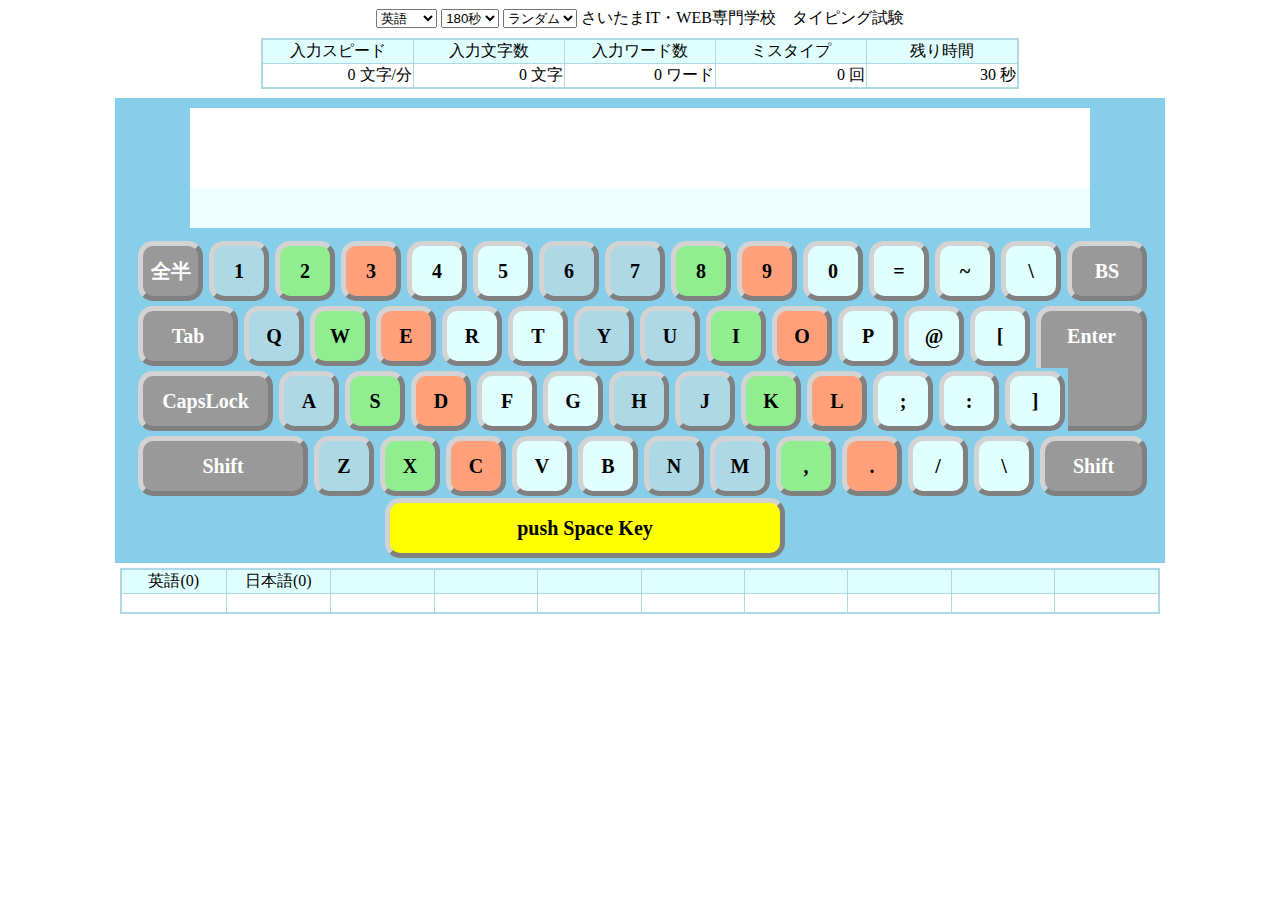
<file: exam/typingexam/index.html>
<!DOCTYPE html>
<html lang="ja">

<head>
    <meta charset="UTF-8">
    <meta name="viewport" content="width=device-width, initial-scale=1.0">
    <title>さいたまIT・WEB専門学校　タイピング試験</title>
    <link rel="stylesheet" href="style.css">
</head>

<body>
    <!-- 【コンボボックスのメニュー】----------------------------------------------------- -->
    <div class="container">
        <section class="box menu">
            <div class="hit">A</div>
            <div class="miss">A</div>
            <select id="mondainoselect">
            </select>
            <select id="selectTime">
                <option value="30">30秒</option>
                <option value="180" selected>180秒</option>
            </select>
            <select id="selectOrder">
                <option value="true">登録順</option>
                <option value="false" selected>ランダム</option>
            </select>
            <!-- ***************************************************************
            <select name="kviewselect" onclick="kviewchange(value)">
                <option value="0" selected>キー表示あり</option>
                <option value="1">キー表示なし</option>
            </select>
            <select name="mojikubetuselect" onclick="mojikubetuchange(value)">
                <option value="0" selected>大文字小文字区別なし</option>
                <option value="1">大文字小文字区別あり</option>
            </select>
            <select name="jogenselect" onclick="jogenchange(value)">
                <option value="0" selected>初心者モードオフ</option>
                <option value="100">初心者モードオン</option>
            </select> 
            ******************************************************************** -->
            さいたまIT・WEB専門学校　タイピング試験

        </section>
        <section class="box score">
            <table border>
                <tr>
                    <td>入力スピード</td>
                    <td>入力文字数</td>
                    <td>入力ワード数</td>
                    <td>ミスタイプ</td>
                    <td>残り時間</td>
                </tr>
                <tr>
                    <td class="score1">0 文字/分</td>
                    <td class="score2">0 文字</td>
                    <td class="score3">0 ワード</td>
                    <td class="score4">0 回</td>
                    <td class="score5">30 秒</td>
                </tr>
            </table>
        </section>
        <!-- 【問題の表示画面】----------------------------------------------------- -->
        <section class="box dan0">
            <div class="quest">
                <div class="msg">
                    <span class="msgStr"></span><span class="unit"></span>
                </div>
                <div class="bufView">
                    <span class="inputAfter"></span><span class="inputBuf"></span><span class="inputBefore"></span>
                </div>
                <div class="candidates"></div>
            </div>
        </section>
        <!-- 【数字キー部分】----------------------------------------------------- -->
        <section class="box dan1">
            <ul>
                <li class="k">全半</li>
                <li class="k49 k33">1</li>
                <li class="k50 k34">2</li>
                <li class="k51 k35">3</li>
                <li class="k52 k36">4</li>
                <li class="k53 k37">5</li>
                <li class="k54 k38">6</li>
                <li class="k55 k39">7</li>
                <li class="k56 k40">8</li>
                <li class="k57 k41">9</li>
                <li class="k48">0</li>
                <li class="k45 k61">=</li>
                <li class="k94 k126">~</li>
                <li class="k92 k124">\</li>
                <li class="">BS</li>
            </ul>
        </section>
        <!-- 【アルファベット上段部分】----------------------------------------------------- -->
        <section class="box dan2">
            <ul>
                <li class="">Tab</li>
                <li class="k81">Q</li>
                <li class="k87">W</li>
                <li class="k69">E</li>
                <li class="k82">R</li>
                <li class="k84">T</li>
                <li class="k89">Y</li>
                <li class="k85">U</li>
                <li class="k73">I</li>
                <li class="k79">O</li>
                <li class="k80">P</li>
                <li class="k64 k96">@</li>
                <li class="k91 k123">[</li>
                <li class="k">Enter</li>
            </ul>
        </section>
        <!-- 【アルファベット中段部分】----------------------------------------------------- -->
        <section class="box dan3">
            <ul>
                <li class="k">CapsLock</li>
                <li class="k65">A</li>
                <li class="k83">S</li>
                <li class="k68">D</li>
                <li class="k70">F</li>
                <li class="k71">G</li>
                <li class="k72">H</li>
                <li class="k74">J</li>
                <li class="k75">K</li>
                <li class="k76">L</li>
                <li class="k59 k43">;</li>
                <li class="k58 k42">:</li>
                <li class="k93 k125">]</li>
            </ul>
        </section>
        <!-- 【アルファベット下段部分】----------------------------------------------------- -->
        <section class="box dan4">
            <ul>
                <li class="k">Shift</li>
                <li class="k90">Z</li>
                <li class="k88">X</li>
                <li class="k67">C</li>
                <li class="k86">V</li>
                <li class="k66">B</li>
                <li class="k78">N</li>
                <li class="k77">M</li>
                <li class="k44 k60">,</li>
                <li class="k46 k62">.</li>
                <li class="k47 k63">/</li>
                <li class="k92 k95">\</li>
                <li class="k">Shift</li>
            </ul>
        </section>
        <!-- 【スペースキー部分】----------------------------------------------------- -->
        <section class="box dan5">
            <ul>
                <li class="space"></li>
            </ul>
        </section>

    </div>
    <!-- 【練習記録部分】----------------------------------------------------- -->
    <section class="box history">
        <table>
            <tr>
                <td class="title0">&nbsp;</td>
                <td class="title1">&nbsp;</td>
                <td class="title2">&nbsp;</td>
                <td class="title3">&nbsp;</td>
                <td class="title4">&nbsp;</td>
                <td class="title5">&nbsp;</td>
                <td class="title6">&nbsp;</td>
                <td class="title7">&nbsp;</td>
                <td class="title8">&nbsp;</td>
                <td class="title9">&nbsp;</td>
            </tr>
            <tr>
                <td class="total0">&nbsp;</td>
                <td class="total1">&nbsp;</td>
                <td class="total2">&nbsp;</td>
                <td class="total3">&nbsp;</td>
                <td class="total4">&nbsp;</td>
                <td class="total5">&nbsp;</td>
                <td class="total6">&nbsp;</td>
                <td class="total7">&nbsp;</td>
                <td class="total8">&nbsp;</td>
                <td class="total9">&nbsp;</td>
            </tr>
        </table>
    </section>
    <!-- 【デバッグ文字表示部分】----------------------------------------------------- -->
    <script src="kanaroma.js"></script>
    <script src="quest.js"></script>
    <script src="init.js"></script>
    <script src="program.js"></script>
</body>

</html>
</file>
<file: exam/typingexam/style.css>
* {
    box-sizing: border-box;
}

.container {
    /* background-color: #f0f; */
    width: 1050px;
    margin: 0 auto;
    position: relative;
}

.box {
    padding: 0px 20px;
    margin: 0px;
    height: 65px;
    width: 1050px;
    background-color: skyblue;
    margin: 0 auto;
}

/* ----------------------------------------------- */
.hit {
    width: 80px;
    height: 80px;
    line-height: 80px;
    background-color: yellow;
    position: absolute;
    left: 10px;
    top: 110px;
    text-align: center;
    z-index: 50;
    border-top: 5px solid lightgray;
    border-left: 5px solid lightgray;
    border-right: 5px solid gray;
    border-bottom: 5px solid gray;
    font-size: 40px;
    font-weight: bold;
    border-radius: 25px;
}

/* ----------------------------------------------- */
.miss {
    width: 80px;
    height: 80px;
    line-height: 80px;
    background-color: red;
    position: absolute;
    left: 10px;
    top: 210px;
    text-align: center;
    z-index: 50;
    border-top: 5px solid lightgray;
    border-left: 5px solid lightgray;
    border-right: 5px solid gray;
    border-bottom: 5px solid gray;
    font-size: 40px;
    font-weight: bold;
    border-radius: 25px;
}

/* ----------------------------------------------- */
.box ul {
    margin: 0 auto;
    /* list-style: none; */
    margin: 0px;
    padding: 0px;
    position: absolute;
    background-color: skyblue;
    display: inline-block;
    /* list-style: none; */
    display: flex;
}

.box li {
    display: inline-block;
    text-align: center;
    line-height: 50px;
    font-size: 20px;
    font-weight: bold;
    width: 60px;
    height: 60px;
    padding: 0px;
    margin: 3px;
    background-color: lightcyan;
    border-top: 5px solid lightgray;
    border-left: 5px solid lightgray;
    border-right: 5px solid gray;
    border-bottom: 5px solid gray;
    border-top-left-radius: 15px;
    border-top-right-radius: 15px;
    border-bottom-right-radius: 15px;
    border-bottom-left-radius: 15px;
}

/* 【両端のグレーのキー】----------------------------------------------- */
/* 全角半角キー */
.dan1 ul li:first-child {
    width: 65px;
    background-color: #999;
    color: #ffffff;
}

/* Tabキー */
.dan2 ul li:first-child {
    width: 100px;
    background-color: #999;
    color: #ffffff;
}

/* CapsLockキー */
.dan3 ul li:first-child {
    width: 135px;
    background-color: #999;
    color: #ffffff;
}

/* 左Shiftキー */
.dan4 ul li:first-child {
    width: 170px;
    background-color: #999;
    color: #ffffff;
}

/* BackSpaceキー */
.dan1 ul li:last-child {
    width: 80px;
    background-color: #999;
    color: #ffffff;
}

/* Enterキー */
.dan2 ul li:last-child {
    width: 111px;
    background-color: #999;
    color: #ffffff;
    height: 125px;
    border-bottom: 5px solid gray;
}

/* 右Shiftキー */
.dan4 ul li:last-child {
    width: 107px;
    background-color: #999;
    color: #ffffff;

}

/* 【各列の色変え設定】----------------------------------------------- */
.box ul li:nth-child(2) {
    background-color: lightblue;
}

.box ul li:nth-child(3) {
    background-color: lightgreen;
}

.box ul li:nth-child(4) {
    background-color: lightsalmon;
}

.box ul li:nth-child(5) {
    background-color: lightcyan;
}

.box ul li:nth-child(6) {
    background-color: lightcyan;
}

.box ul li:nth-child(7) {
    background-color: lightblue;
}

.box ul li:nth-child(8) {
    background-color: lightblue;
}

.box ul li:nth-child(9) {
    background-color: lightgreen;
}

.box ul li:nth-child(10) {
    background-color: lightsalmon;
}

/* 【メニューのコンボボックス】----------------------------------------------- */
.menu {
    padding: 0px;
    margin: 0px;
    height: 30px;
    width: 1050px;

    background-color: #fff;
    margin: 0 auto;
    position: relative;
    text-align: center;
}

/* 【スコア用のテーブル】----------------------------------------------- */
.score {
    padding: 0px;
    margin: 0px;
    height: 60px;
    width: 1050px;

    background-color: #fff;
    margin: 0 auto;
    position: relative;
}

.score table {
    border-collapse: separate;
    border-spacing: 1px;
    border: 1px solid lightblue;
    background-color: lightblue;
    margin: 0px auto;
}

.score tr:first-child td {
    text-align: center;
    width: 150px;
    background-color: lightcyan;
    border: 0px solid red;
}

.score tr:last-child td {
    text-align: right;
    width: 150px;
    background-color: #fff;
    border: 0px solid red;
}

/* 【問題表示エリア】----------------------------------------------- */
.dan0 {
    padding: 0px 10px;
    margin: 0px;
    height: 140px;
    width: 1050px;

    background-color: skyblue;
    margin: 0 auto;
    position: relative;
}

.quest {
    width: 900px;
    height: 100px;
    /* background-color: red; */
    margin: 10px auto;
    position: absolute;
    left: 50%;
    margin-left: -450px;
    height: 120px;
}

.quest .msg {
  background-color: #fff;
  position: relative;
  width: 900px;
  height: 80px;
  margin: 0 auto;
  font-size: 60px;
  text-align: center; /* ★追加 */
}


.quest .msg .msgStr {
  white-space: nowrap;   /* ★改行させない */
  word-break: keep-all;  /* ★日本語のバラバラ改行を防ぐ */
  position: absolute;
  left: 0 !important;            /* ★追加 */
  right: 0 !important; 
  top: 0;          /* ★追加 */
  width: auto !important;        /* ★追加：固定幅を持たせない */
  height: 80px;
  line-height: 80px;
  overflow: visible;  /* ★変更：hidden だと切れる（必要なら hiddenに戻してOK） */
  text-align: center; /* ★変更：right だと表示位置がズレる */
}



.quest .bufView {
    background-color: #eff;
    text-align: center;
    width: 900px;
    height: 40px;
    margin: 0px auto;
    font-size: 24px;
}

/* 【スペースキーの表示】----------------------------------------------- */
.dan5 {
    background-color: skyblue;
    position: relative;
}

.dan5 li {
    position: absolute;
    left: 250px;
    width: 400px;
    height: 60px;
    display: inline-block;
    margin: 0 auto;
}

/* 【練習記録のテーブル】----------------------------------------------- */
.history {
    background-color: #fff;
    padding: 5px;
}

.history table {
    border-collapse: separate;
    border-spacing: 1px;
    border: 1px solid lightblue;
    background-color: lightblue;
    margin: 0px auto;
}

.history tr:first-child td {
    text-align: center;
    width: 110px;
    background-color: lightcyan;
    border: 0px solid red;
}

.history tr:last-child td {
    text-align: right;
    width: 110px;
    background-color: #fff;
    border: 0px solid red;
    font-size: 14px;
    vertical-align: top;
    text-align: left;
}

.history span {
    font-size: 0.8em;
}

.inputAfter {
    color: #999;
}

.inputBuf {
    color: #999;
    background-color: #ff0;
}

.inputBefore {
    color: #000;
}
</file>
